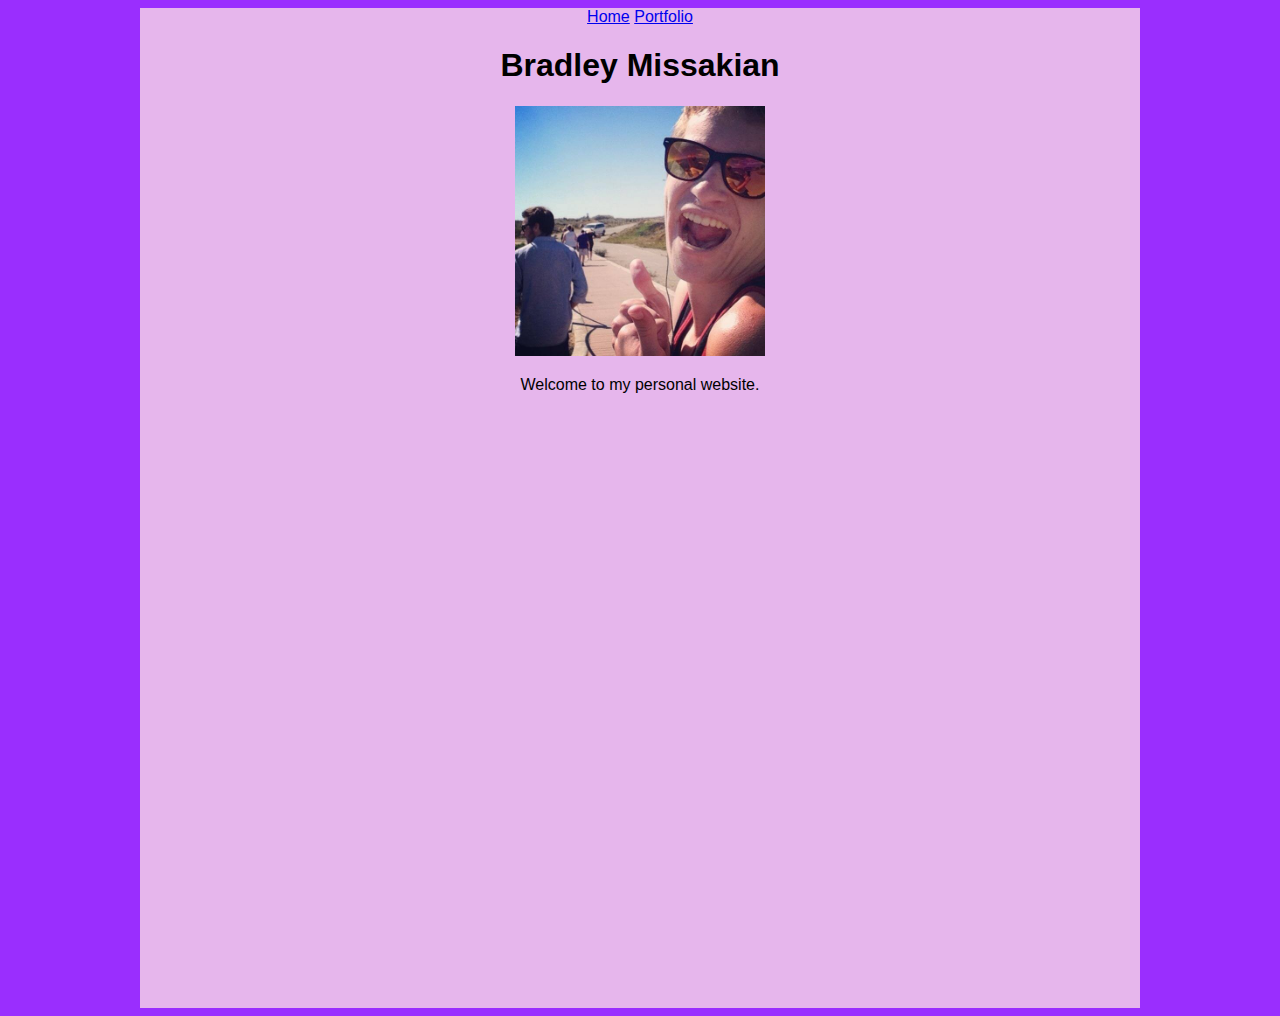
<file: index.html>
<!doctype html>
<html lang="en">
  <head>
  <link href="style.css" rel="stylesheet" type="text/css">
    <meta charset="utf-8">
    <title>Home</title>
  </head>
  <center>
  <body>
  <div id="main">
    <a href="index.html">Home</a>
    <a href="portfolio/portfolio.html">Portfolio</a>
    <h1>Bradley Missakian</h1>
    <img src="images/bradmissakian.jpg" height="250">
	<p> Welcome to my personal website. </p>
	</div>
  </body>
  </center>
</html>
</file>
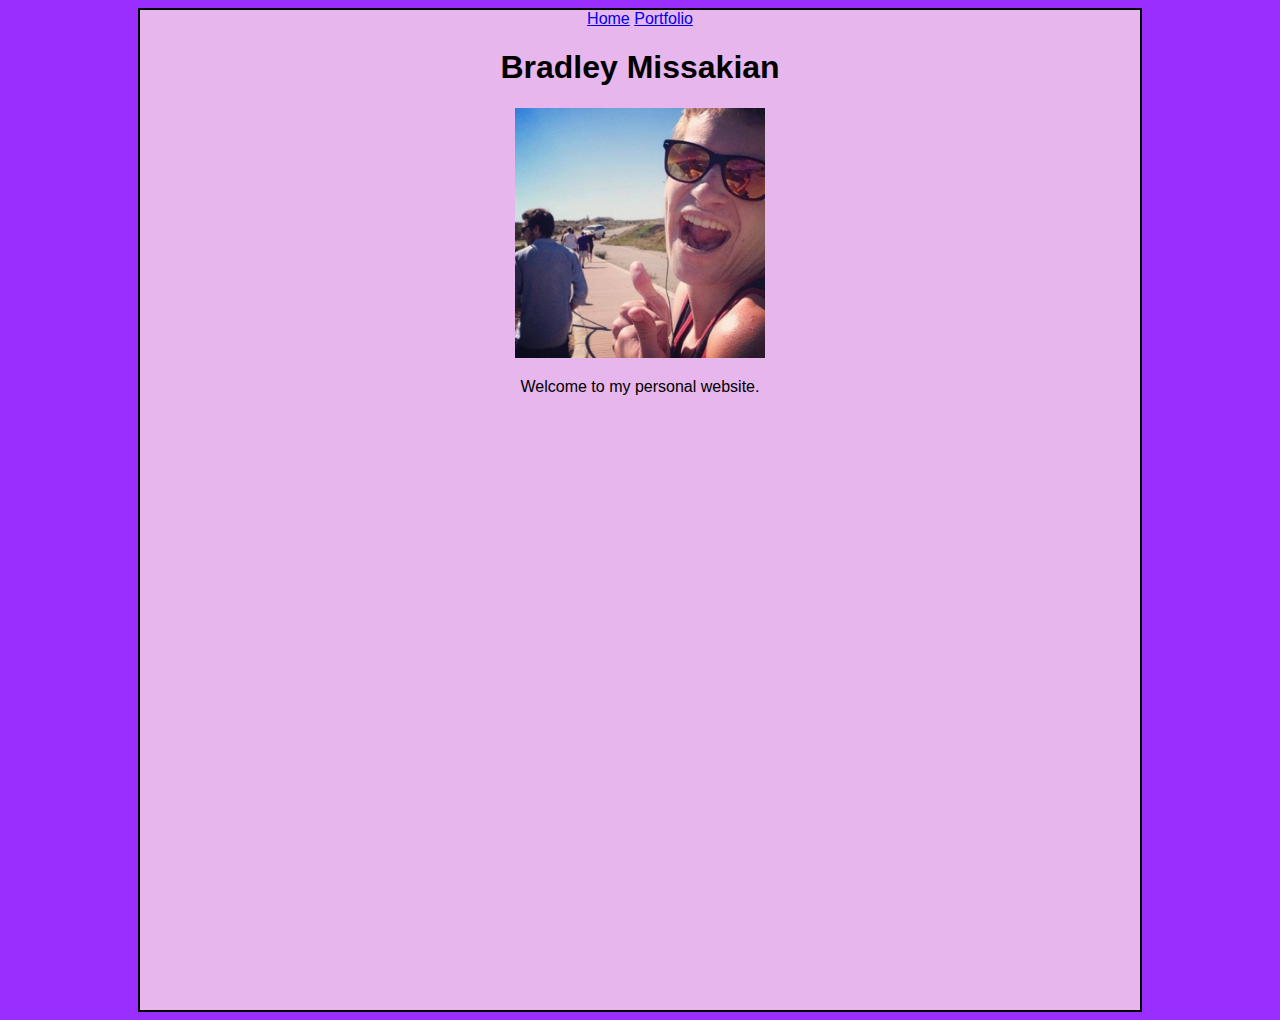
<file: Bmissakian_CSP_Website/index.html>
<!doctype html>
<html lang="en">
<!-- The tags below specify the meta (browser data) and page title -->
  <head>
  <link href="Style.css" rel="stylesheet" type="text/css">
    <meta charset="utf-8">
    <title>Home</title>
  </head>
  <center>
<!-- The tags below are what is displayed on the actual page -->
  <body>
  <div id="main">
    <a href="index.html">Home</a>
    <a href="portfolio/portfolio.html">Portfolio</a>
    <h1>Bradley Missakian</h1>
    <img src="images/BradMissakian.jpg" height="250">
	<p> Welcome to my personal website. </p>
	</div>
  </body>
  </center>
</html>
</file>
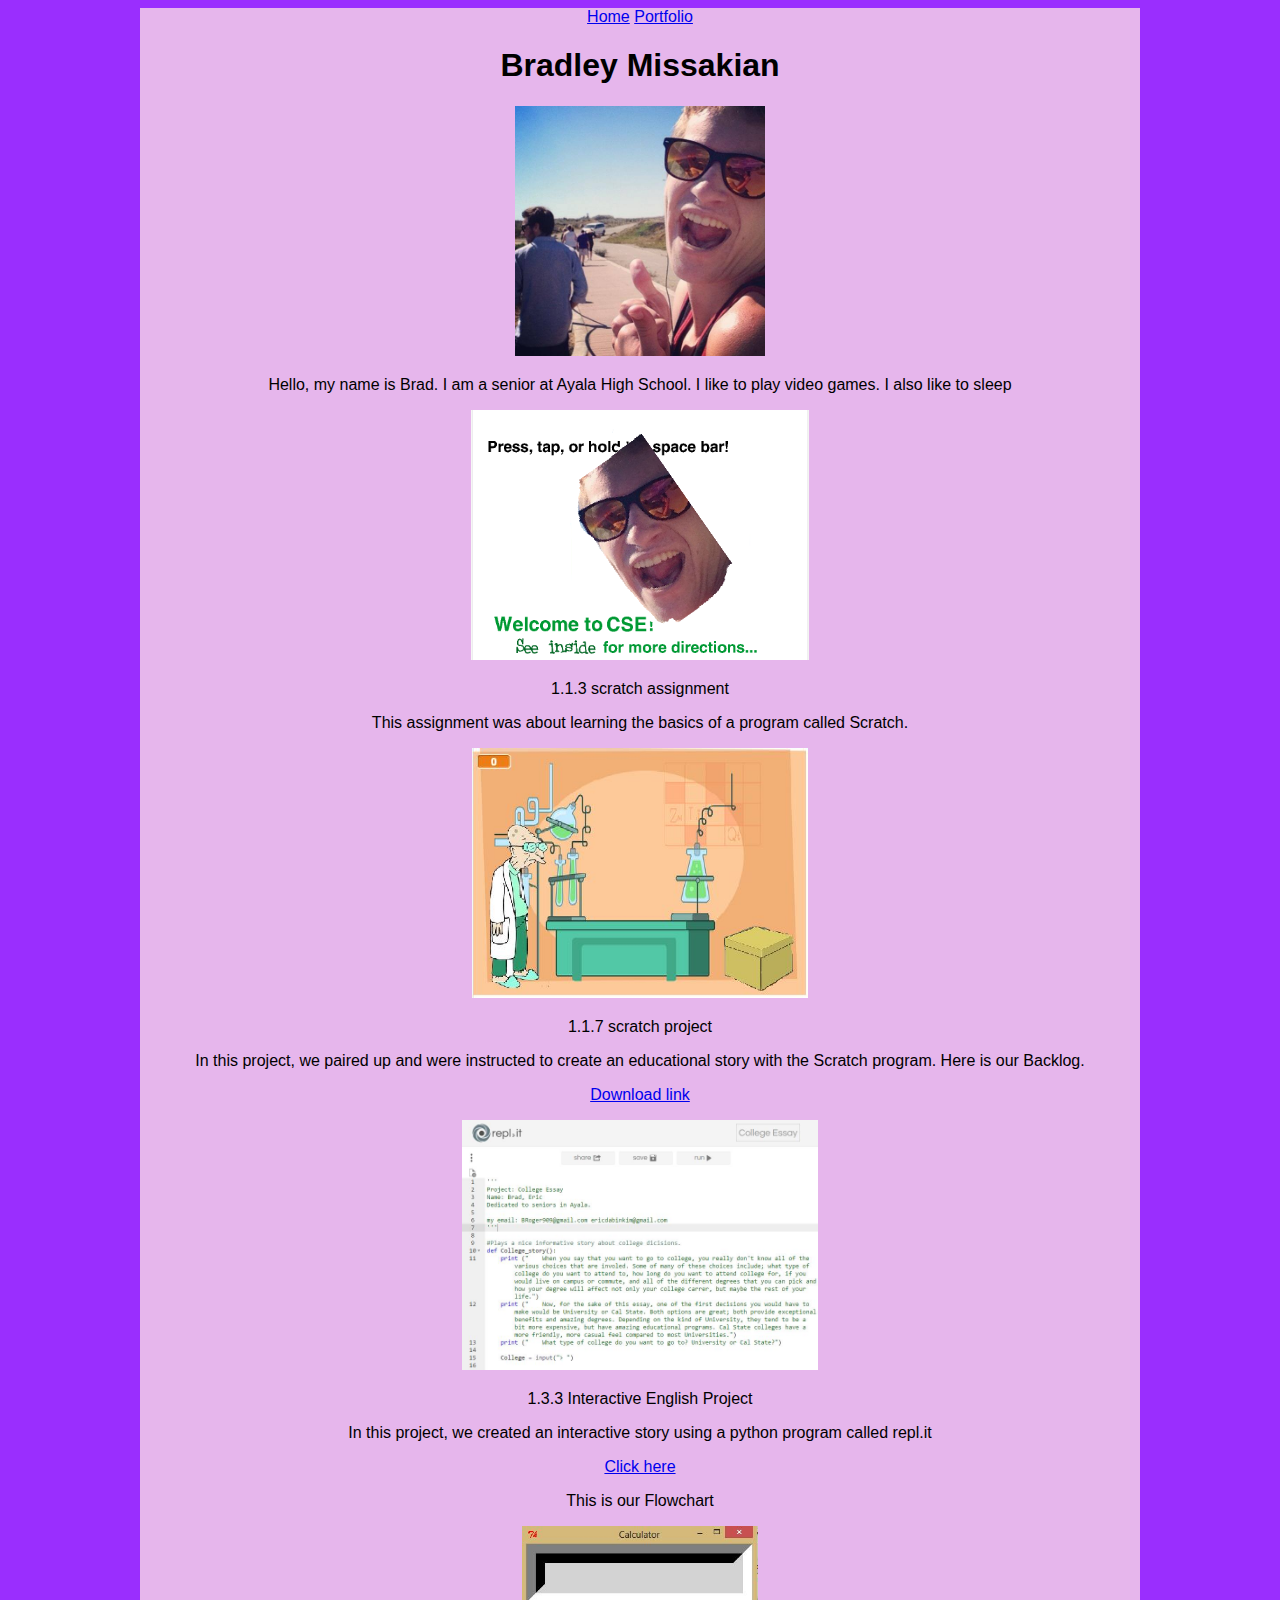
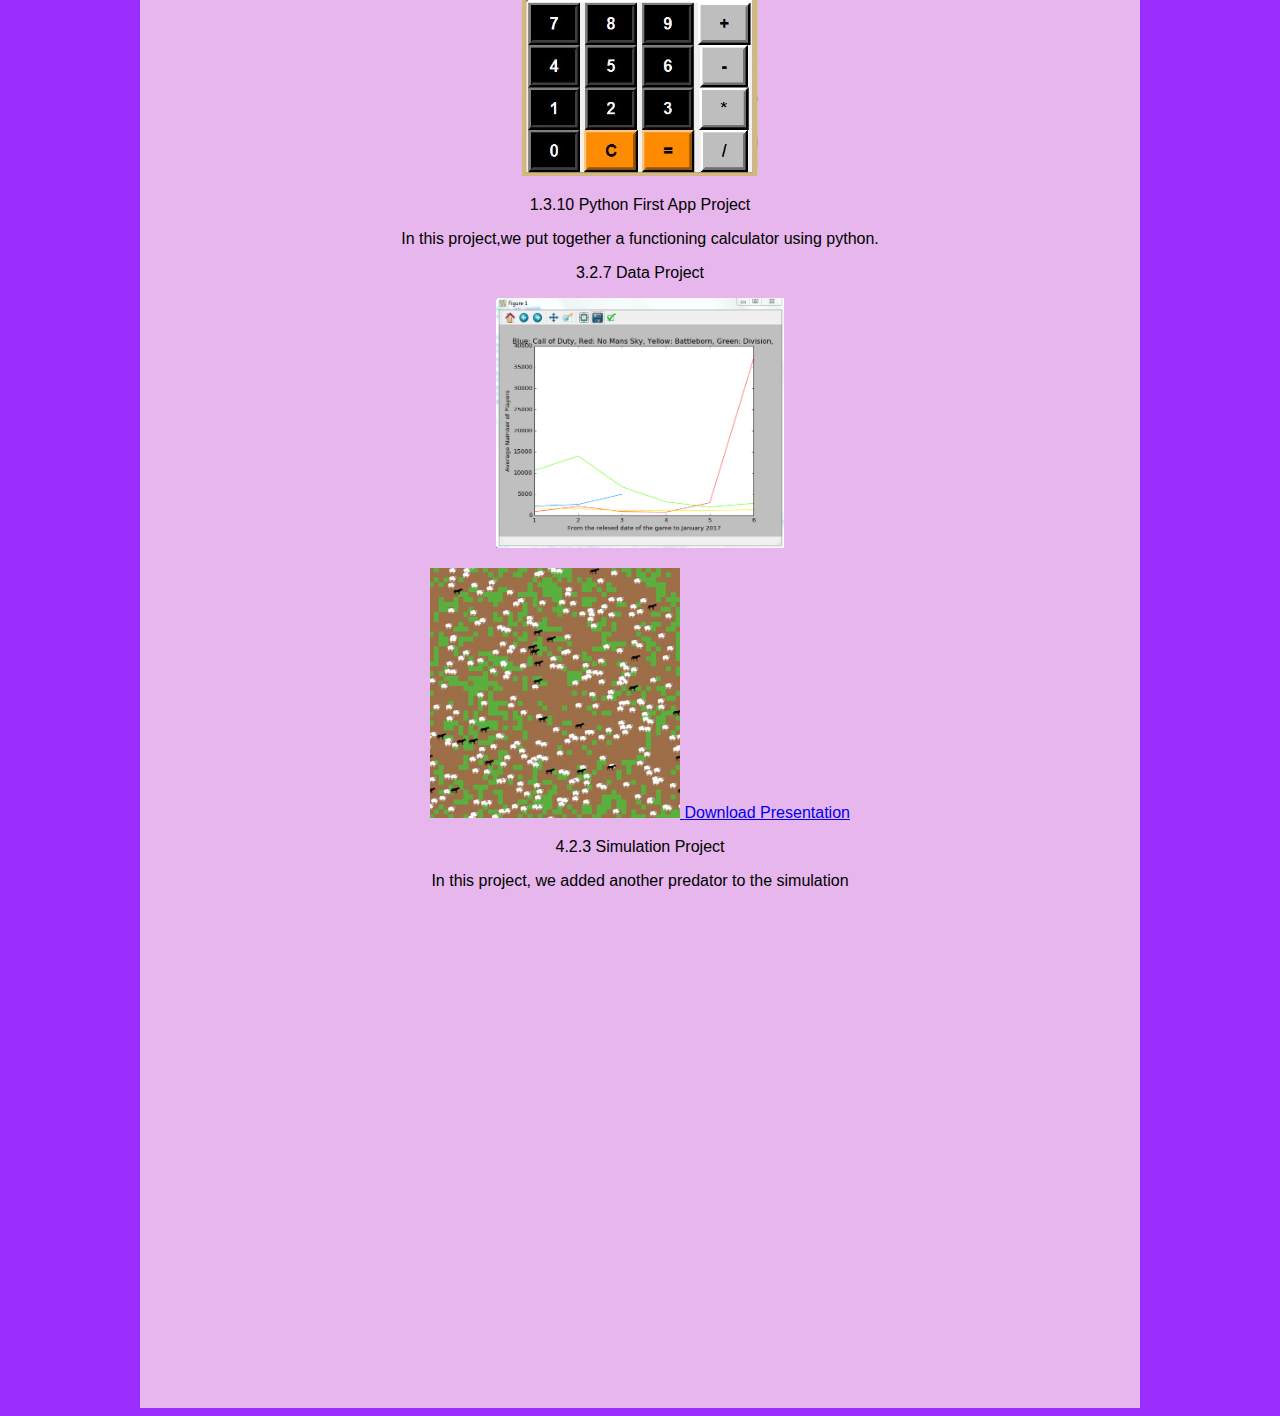
<file: portfolio/portfolio.html>
<!doctype html>
<html lang="en">
  <head>
  <link href="../style.css" rel="stylesheet" type="text/css">
    <meta charset="utf-8">
    <title>Home</title>
  </head>
  <center>
  <body>
  <div id="Port">
    <a href="../index.html">Home</a>
    <a href="portfolio.html">Portfolio</a>
    <h1>Bradley Missakian</h1>
    <img src="images/bradmissakian.jpg" height="250">
	<p> Hello, my name is Brad. I am a senior at Ayala High School. I like to play video games. I also like to sleep </p>
	<a href="https://scratch.mit.edu/projects/118905351/">
	<img src="images/scratch.png" height="250" alt"scratch">
	</a>
	<p> 1.1.3 scratch assignment </p>
	<p> This assignment was about learning the basics of a program called Scratch. </p>
	<a href="https://scratch.mit.edu/projects/119777327/#player">
	<img src="images/storyproject.jpg" height="250" alt"scratch">
	</a>
	<p> 1.1.7 scratch project </p>
	<p> In this project, we paired up and were instructed to create an educational story with the Scratch program. Here is our Backlog.</p>
	<a href="files/cspbacklog.xlsx" target="_blank">
	<p>Download link<p>
	</a>
	<a href="https://repl.it/D94a/121">
	<img src="images/college.jpg" height="250" alt"college">
	</a>
	<p> 1.3.3 Interactive English Project </p>
	<p> In this project, we created an interactive story using a python program called repl.it </p>
	<a href="https://www.draw.io/?state=%7B%22ids%22:%5B%220B5eeVo88ks5mSFdBOWpFcWhfOXc%22%5D,%22action%22:%22open%22,%22userId%22:%22117084021736909513371%22%7D#G0B5eeVo88ks5mSFdBOWpFcWhfOXc">
	<p>Click here<p>
	<a/>
	<p>This is our Flowchart</p>
	<a href="files/calculator.py" target="blank">
	<img src="images/calculator.jpeg" height="250" alt"calculator">
	<a/>
	<p>1.3.10 Python First App Project</p>
	<p> In this project,we put together a functioning calculator using python.</p>
	<p> 3.2.7 Data Project</p>
	<a href="files/project.zip" target="blank">
	<img src="images/chart.png" height="250" alt"chart">
	</a>
	<p Download link p></p>
	</a>
	<a href="files/simulation.zip" target="blank">
	<img src="images/wolf.jpg" height="250" alt"wolf">
	<a/>
	<a href="files/presentation.pptx" target="blank">Download Presentation</a>
	<p> 4.2.3 Simulation Project</p>
	<p> In this project, we added another predator to the simulation</p>
	</div>
  </body>
  </center>
</html>
</file>
<file: style.css>
body {
background: #9A2EFE;
text-align: center;
font-family: Arial;
}
#main {
	width: 1000px;
	height: 1000px;
	background: #E6B6EC;
	margin:auto;
	
}
h1 {
	text-align: center;
	font: 24pt;
	color: #000000;
}
#Port {
	width: 1000px;
	height: 3000px;
	background: #E6B6EC;
	margin:auto;
	
}
</file>
<file: Bmissakian_CSP_Website/Style.css>
body {
background: #9A2EFE;
text-align: center;
font-family: Arial;
}
#main {
	width: 1000px;
	height: 1000px;
	background: #E6B6EC;
	margin:auto;
	border: solid 2px #000000;
}
h1 {
	text-align: center;
	font: 24pt;
	color: #000000;
}
#Port {
	width: 1000px;
	height: 1500px;
	background: #E6B6EC;
	margin:auto;
	border: solid 2px #000000;
}
</file>
